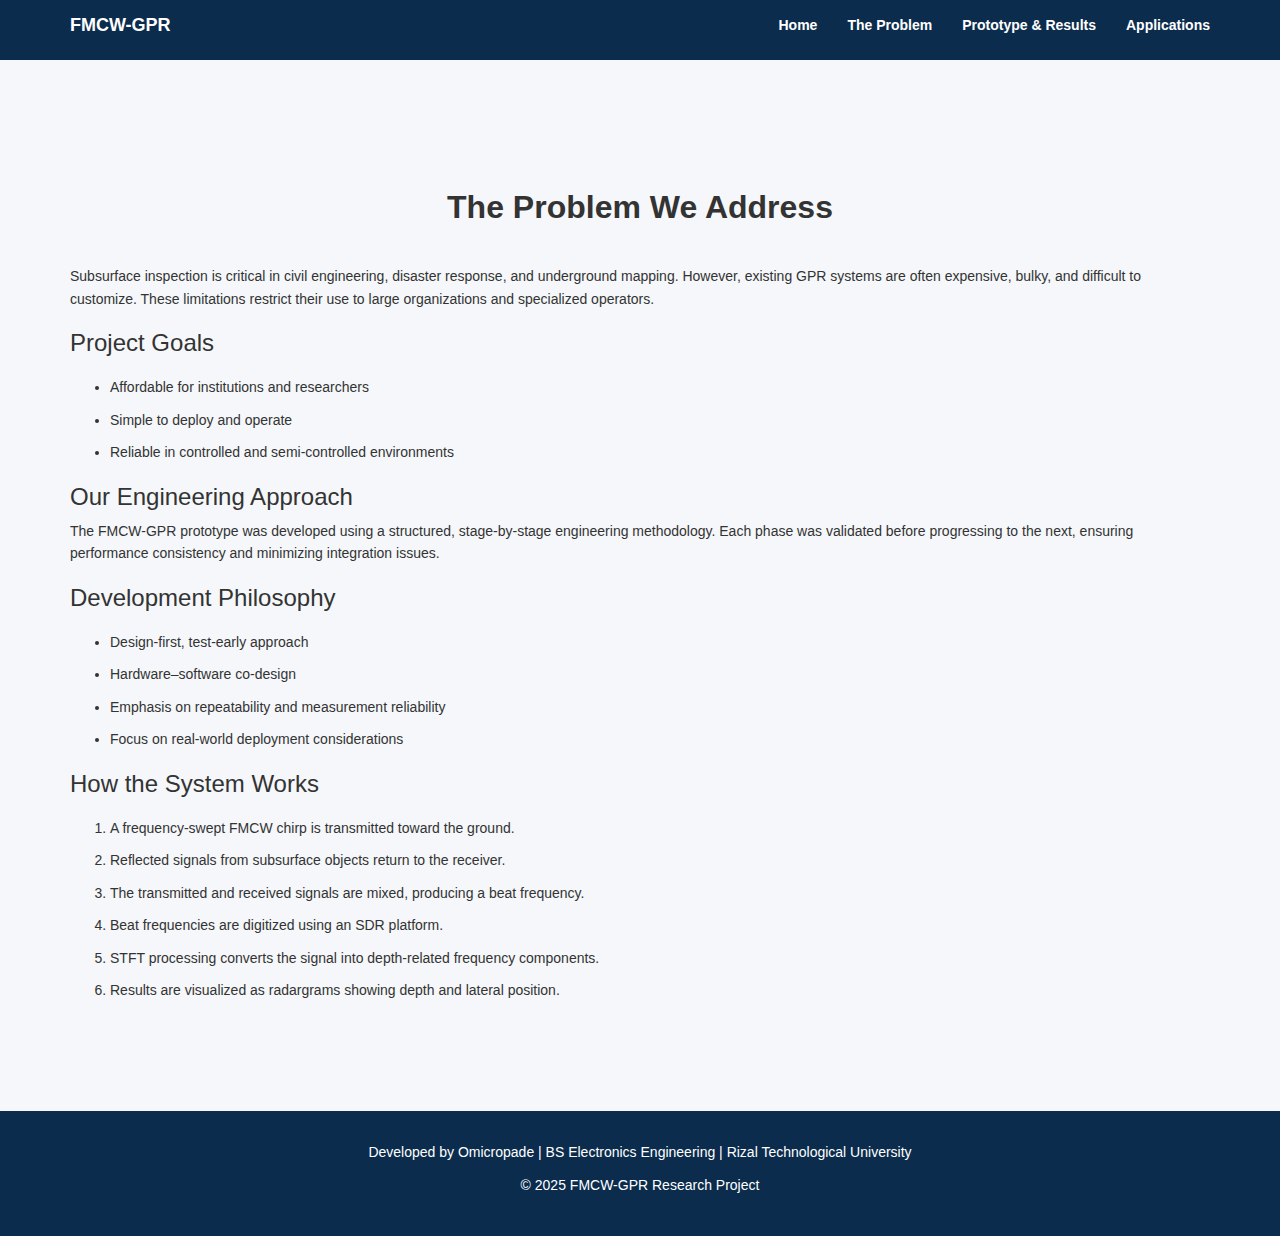
<file: problem.html>
<!DOCTYPE html>
<html lang="en">
<head>
<meta charset="UTF-8">
<title>FMCW-GPR - The Problem & Engineering Approach</title>
<meta name="viewport" content="width=device-width, initial-scale=1">
<link rel="stylesheet" href="https://maxcdn.bootstrapcdn.com/bootstrap/3.4.1/css/bootstrap.min.css">
<link rel="stylesheet" href="assets/css/style.css">
</head>
<body>

<!-- NAVBAR -->
<nav class="navbar navbar-fixed-top">
<div class="container">
<div class="navbar-header">
<a class="navbar-brand" href="index.html">FMCW-GPR</a>
</div>
<ul class="nav navbar-nav navbar-right">
<li><a href="index.html">Home</a></li>
<li><a href="problem.html">The Problem</a></li>
<li><a href="prototype.html">Prototype & Results</a></li>
<li><a href="applications.html">Applications</a></li>
</ul>
</div>
</nav>

<section class="section" style="padding:100px 20px;">
<div class="container">
<h2>The Problem We Address</h2>
<p>Subsurface inspection is critical in civil engineering, disaster response, and underground mapping. However, existing GPR systems are often expensive, bulky, and difficult to customize. These limitations restrict their use to large organizations and specialized operators.</p>

<h3>Project Goals</h3>
<ul>
<li>Affordable for institutions and researchers</li>
<li>Simple to deploy and operate</li>
<li>Reliable in controlled and semi‑controlled environments</li>
</ul>

<h3>Our Engineering Approach</h3>
<p>The FMCW-GPR prototype was developed using a structured, stage-by-stage engineering methodology. Each phase was validated before progressing to the next, ensuring performance consistency and minimizing integration issues.</p>

<h3>Development Philosophy</h3>
<ul>
<li>Design-first, test-early approach</li>
<li>Hardware–software co-design</li>
<li>Emphasis on repeatability and measurement reliability</li>
<li>Focus on real-world deployment considerations</li>
</ul>

<h3>How the System Works</h3>
<ol>
<li>A frequency-swept FMCW chirp is transmitted toward the ground.</li>
<li>Reflected signals from subsurface objects return to the receiver.</li>
<li>The transmitted and received signals are mixed, producing a beat frequency.</li>
<li>Beat frequencies are digitized using an SDR platform.</li>
<li>STFT processing converts the signal into depth-related frequency components.</li>
<li>Results are visualized as radargrams showing depth and lateral position.</li>
</ol>
</div>
</section>

<!-- FOOTER -->
<footer style="background:#0b2c4d; color:#fff; padding:30px 0; text-align:center;">
<p>Developed by Omicropade | BS Electronics Engineering | Rizal Technological University</p>
<p>© 2025 FMCW-GPR Research Project</p>
</footer>

<script src="https://ajax.googleapis.com/ajax/libs/jquery/3.7.1/jquery.min.js"></script>
<script src="https://maxcdn.bootstrapcdn.com/bootstrap/3.4.1/js/bootstrap.min.js"></script>
</body>
</html>
</file>
<file: assets/css/style.css>
/* General Body */
body {
    font-family: 'Segoe UI', Tahoma, Geneva, Verdana, sans-serif;
    line-height: 1.6;
    color: #333;
    padding-top: 70px; /* for fixed navbar */
    background-color: #f5f7fa;
}

/* Navbar */
.navbar {
    background-color: #0b2c4d;
    border: none;
}
.navbar .navbar-brand, 
.navbar .navbar-nav > li > a {
    color: #fff;
    font-weight: bold;
}
.navbar .navbar-nav > li > a:hover {
    color: #f39c12;
}

/* Hero Section */
.hero {
    background: #0b2c4d url('assets/images/hero-bg.jpg') no-repeat center center;
    background-size: cover;
    color: #fff;
    padding: 140px 20px;
}
.hero h1 {
    font-size: 42px;
    font-weight: bold;
}
.hero p {
    font-size: 18px;
    margin-top: 20px;
}

/* Sections */
.section {
    padding: 80px 0;
}
.section h2 {
    margin-bottom: 40px;
    font-size: 32px;
    font-weight: bold;
    text-align: center;
}

/* Feature Boxes (Why This Radar Matters) */
.feature-box {
    padding: 20px;
    background-color: #fff;
    border-radius: 10px;
    margin-bottom: 20px;
    box-shadow: 0px 4px 10px rgba(0,0,0,0.1);
    transition: transform 0.3s;
}
.feature-box:hover {
    transform: translateY(-5px);
}
.feature-box h4 {
    font-weight: bold;
    margin-bottom: 15px;
}

/* Lists */
ul, ol {
    margin-top: 20px;
}
ul li, ol li {
    margin-bottom: 10px;
}

/* Images */
section img {
    margin-top: 20px;
    border-radius: 8px;
    box-shadow: 0px 4px 8px rgba(0,0,0,0.1);
}

/* Videos */
section video {
    border-radius: 8px;
    box-shadow: 0px 4px 8px rgba(0,0,0,0.1);
}

/* Footer */
foo
</file>
